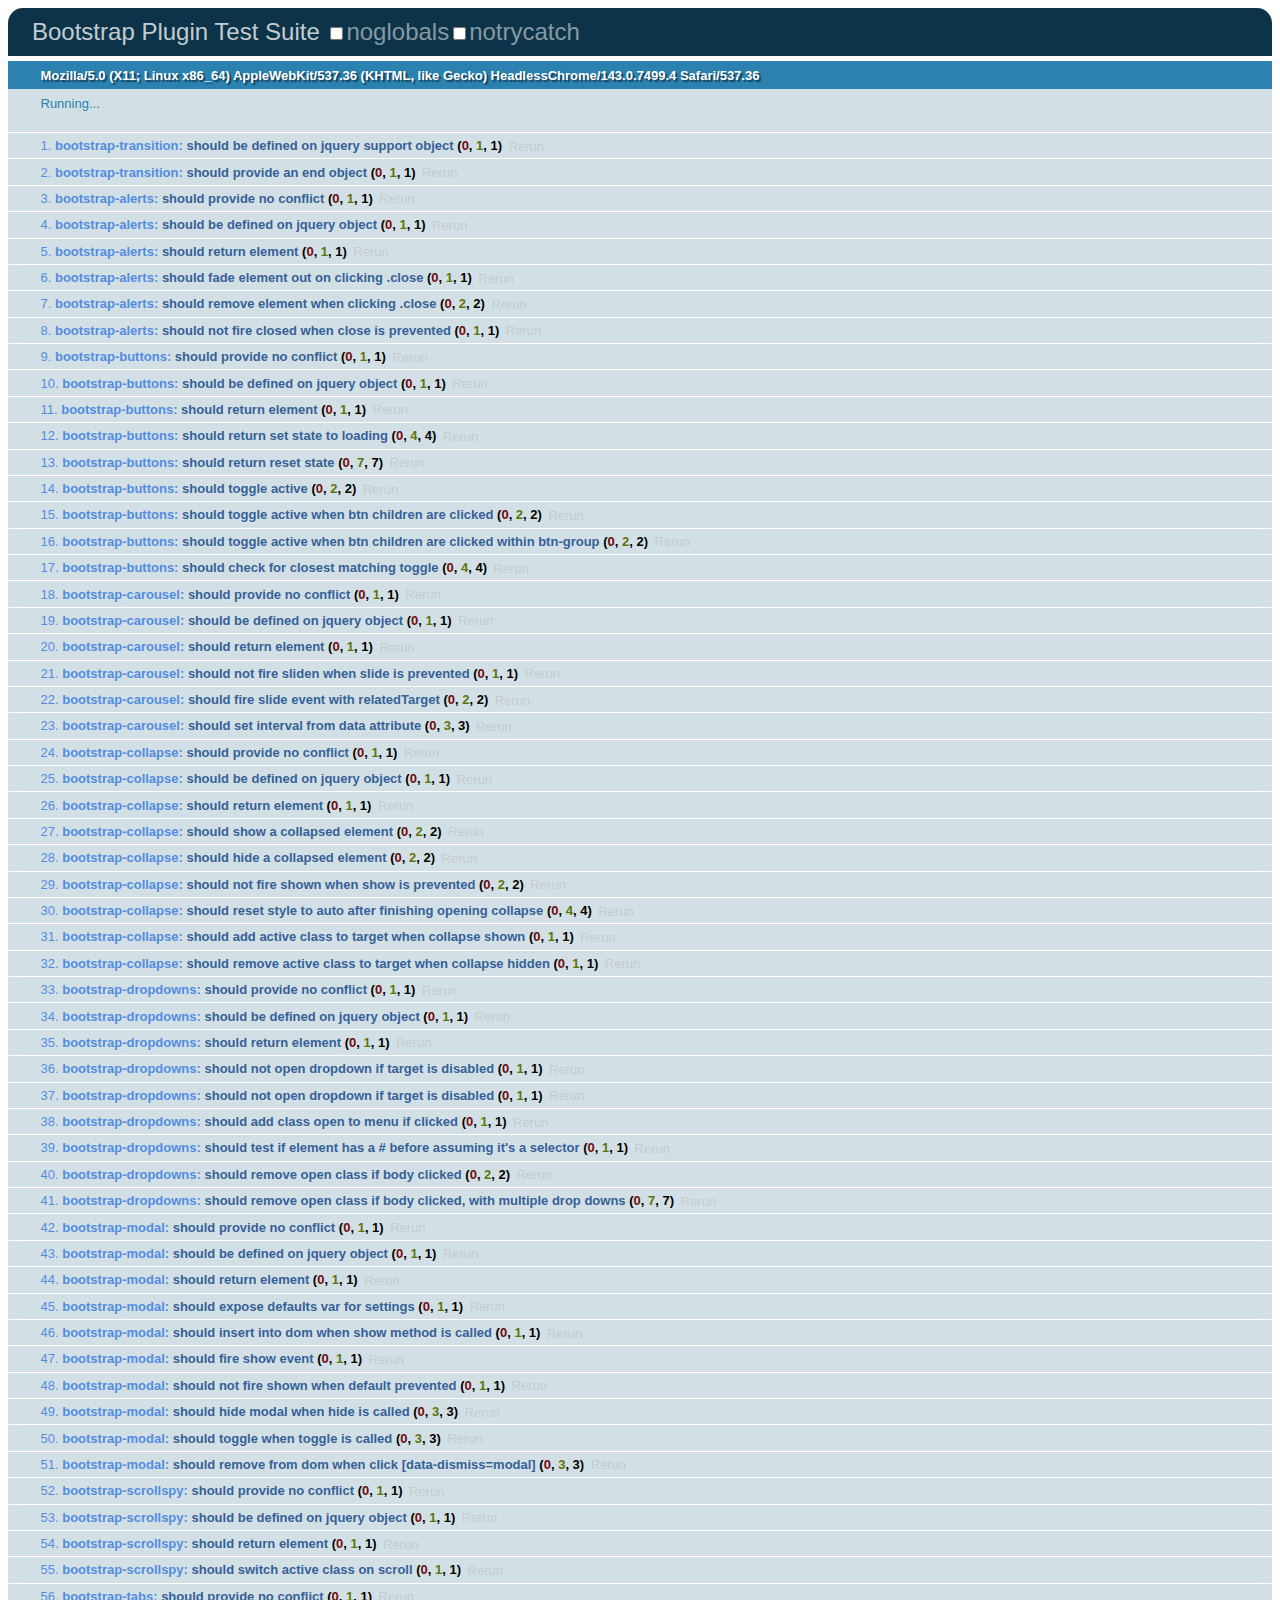
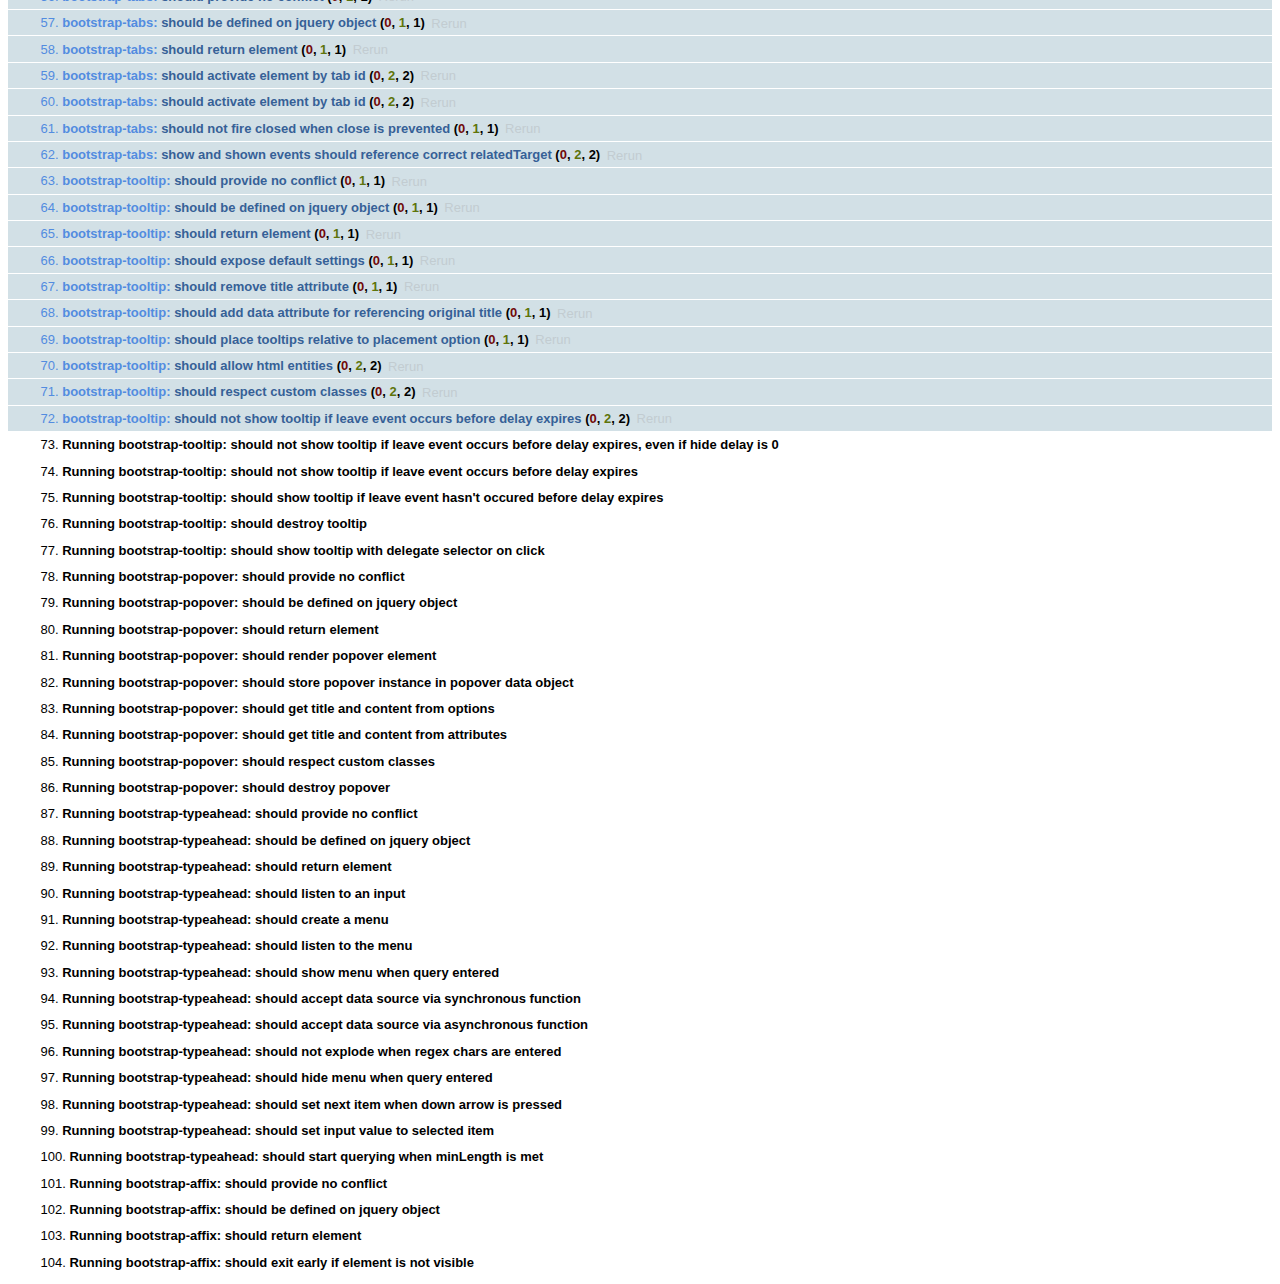
<file: js/tests/index.html>
<!DOCTYPE HTML>
<html>
<head>
  <title>Bootstrap Plugin Test Suite</title>

  <!-- jquery -->
  <!--<script src="http://code.jquery.com/jquery-1.7.min.js"></script>-->
  <script src="vendor/jquery.js"></script>

  <!-- qunit -->
  <link rel="stylesheet" href="vendor/qunit.css" type="text/css" media="screen" />
  <script src="vendor/qunit.js"></script>

  <!-- phantomjs logging script-->
  <script src="unit/bootstrap-phantom.js"></script>

  <!--  plugin sources -->
  <script src="../../js/bootstrap-transition.js"></script>
  <script src="../../js/bootstrap-alert.js"></script>
  <script src="../../js/bootstrap-button.js"></script>
  <script src="../../js/bootstrap-carousel.js"></script>
  <script src="../../js/bootstrap-collapse.js"></script>
  <script src="../../js/bootstrap-dropdown.js"></script>
  <script src="../../js/bootstrap-modal.js"></script>
  <script src="../../js/bootstrap-scrollspy.js"></script>
  <script src="../../js/bootstrap-tab.js"></script>
  <script src="../../js/bootstrap-tooltip.js"></script>
  <script src="../../js/bootstrap-popover.js"></script>
  <script src="../../js/bootstrap-typeahead.js"></script>
  <script src="../../js/bootstrap-affix.js"></script>

  <!-- unit tests -->
  <script src="unit/bootstrap-transition.js"></script>
  <script src="unit/bootstrap-alert.js"></script>
  <script src="unit/bootstrap-button.js"></script>
  <script src="unit/bootstrap-carousel.js"></script>
  <script src="unit/bootstrap-collapse.js"></script>
  <script src="unit/bootstrap-dropdown.js"></script>
  <script src="unit/bootstrap-modal.js"></script>
  <script src="unit/bootstrap-scrollspy.js"></script>
  <script src="unit/bootstrap-tab.js"></script>
  <script src="unit/bootstrap-tooltip.js"></script>
  <script src="unit/bootstrap-popover.js"></script>
  <script src="unit/bootstrap-typeahead.js"></script>
  <script src="unit/bootstrap-affix.js"></script>
</head>
<body>
  <div>
    <h1 id="qunit-header">Bootstrap Plugin Test Suite</h1>
    <h2 id="qunit-banner"></h2>
    <h2 id="qunit-userAgent"></h2>
    <ol id="qunit-tests"></ol>
    <div id="qunit-fixture"></div>
  </div>
</body>
</html>
</file>
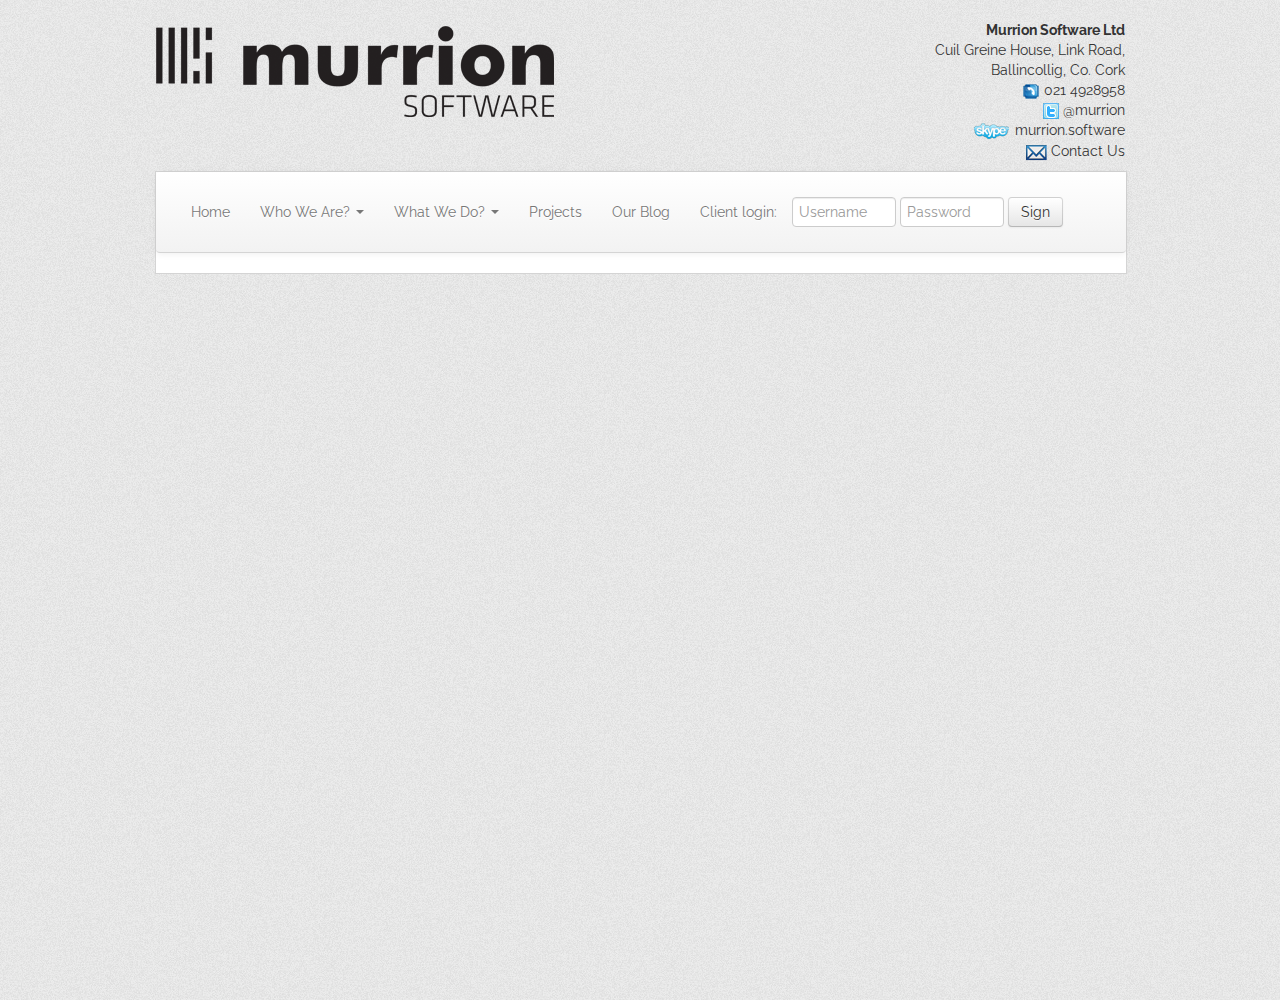
<file: head.html>
<!DOCTYPE html>
<html lang="en">
<head>
<meta charset="utf-8">
<title>Murrion Software - Home Page</title>
<meta name="viewport" content="width=device-width, initial-scale=1.0">
<meta name="description" content="">
<meta name="author" content="Donna Murphy">

<!-- Le styles -->
<link href="css/style.css" rel="stylesheet">
<style type="text/css">
html {
	background: url(img/bg.jpg);
	background-repeat:repeat;
	height:100%;
}
body {
	background-color:transparent;
	/* padding-top: 60px;*/
        padding-bottom: 40px;
	height: 100%;
	padding-bottom: 100px;
        
}

}

</style>
<link href="css/bootstrap-responsive.css" rel="stylesheet">

<!-- HTML5 shim, for IE6-8 support of HTML5 elements -->
<!--[if lt IE 9]>
      <script src="http://html5shim.googlecode.com/svn/trunk/html5.js"></script>
    <![endif]-->

<!-- Fav and touch icons -->
<link rel="apple-touch-icon-precomposed" sizes="144x144" href="ico/apple-touch-icon-144-precomposed.png">
<link rel="apple-touch-icon-precomposed" sizes="114x114" href="ico/apple-touch-icon-114-precomposed.png">
<link rel="apple-touch-icon-precomposed" sizes="72x72" href="ico/apple-touch-icon-72-precomposed.png">
<link rel="apple-touch-icon-precomposed" href="ico/apple-touch-icon-57-precomposed.png">
<link rel="shortcut icon" href="ico/favicon.png">
<link href='http://fonts.googleapis.com/css?family=Jacques+Francois+Shadow|Elsie|Junge|Raleway' rel='stylesheet' type='text/css'>
<link href='http://fonts.googleapis.com/css?family=Open+Sans+Condensed:300' rel='stylesheet' type='text/css'>

<basefont face="Raleway, sans-serif">
</head>

<body>
<div class="container">
<div class="row-fluid">
  <div class="span5 offset1"> <br><a class="brand" href="#"><img src="img/logo.png"></a> </div>
  <div class="span3 offset2">
    <p align="right"> 
    <br><b>Murrion Software Ltd</b><br>
    Cuil Greine House, Link Road,<br>
    Ballincollig, Co. Cork<br>    
    <img src="img/phone.png"> 021 4928958<br>
    <a href="http://twitter.com/@murrion" target="_blank"><img src="img/tiny_twitter.jpg"></a> @murrion <br>
    <a href="skype:murrion.software?call" target="_blank"><img src="img/tinyskype.png"></a> murrion.software<br>
    <a href="../contact.html"><img src="img/mailicon.png"></a> Contact Us<br>
    </p>
  </div>
</div>
<div class="row" id="holder">
  <div class="span10 offset1" id="page"> <!--wrap around contents--> 
    <!--navbar-->
    <div class="row">
      <div class="span10">
        <div class="navbar">
          <div class="navbar-inner"> <a class="btn btn-navbar" data-toggle="collapse" data-target=".nav-collapse"> <span class="icon-bar"></span> <span class="icon-bar"></span> <span class="icon-bar"></span> </a>
            <div class="nav-collapse collapse">
              <ul class="nav">
                <li><a href="index.html">Home</a></li>
                <li class="dropdown"> <a href="whoweare.html" class="dropdown-toggle" data-toggle="dropdown">Who We Are? <b class="caret"></b></a>
                  <ul class="dropdown-menu">
                    <li><a href="whoweare.html">About Us</a></li>
                    <li><a href="whoweare.html#ourteam">Our Team</a></li>
                  </ul>
                </li>
                <li class="dropdown"> <a href="whatwedo.html" class="dropdown-toggle" 
                    data-toggle="dropdown">What We Do? <b class="caret"></b> </a>
                  <ul class="dropdown-menu">
                    <li><a href="whatwedo.html">Services</a></li>
                    <li><a href="whatwedo.html">Benefits</a></li>
                    <li><a href="whatwedo.html">Support</a></li>
                  </ul>
                </li>
                <li><a href="projects.html">Projects</a></li>
                <li><a href="blog.html">Our Blog</a></li>
                <li class="disabled"><a href="#">Client login:</a></li>
                <li>
               <form class="navbar-form form-inline">              
             		<input class="span2a" type="text" placeholder="Username"></label>
                	<input class="span2a" type="password" placeholder="Password">
                	<button type="submit" class="btn">Sign </button>
              </form>
              </li>
              </ul>
            </div>
            
          </div>
          <!--navbar-inner--> 
        </div>
        <!--navbar--> 
      </div>
      <!--End of Row1 span--> 
    </div>
    <!--End Of Row 1 menu bar-->
</file>
<file: js/tests/vendor/qunit.css>
/**
 * QUnit - A JavaScript Unit Testing Framework
 *
 * http://docs.jquery.com/QUnit
 *
 * Copyright (c) 2012 John Resig, Jörn Zaefferer
 * Dual licensed under the MIT (MIT-LICENSE.txt)
 * or GPL (GPL-LICENSE.txt) licenses.
 */

/** Font Family and Sizes */

#qunit-tests, #qunit-header, #qunit-banner, #qunit-testrunner-toolbar, #qunit-userAgent, #qunit-testresult {
	font-family: "Helvetica Neue Light", "HelveticaNeue-Light", "Helvetica Neue", Calibri, Helvetica, Arial, sans-serif;
}

#qunit-testrunner-toolbar, #qunit-userAgent, #qunit-testresult, #qunit-tests li { font-size: small; }
#qunit-tests { font-size: smaller; }


/** Resets */

#qunit-tests, #qunit-tests ol, #qunit-header, #qunit-banner, #qunit-userAgent, #qunit-testresult {
	margin: 0;
	padding: 0;
}


/** Header */

#qunit-header {
	padding: 0.5em 0 0.5em 1em;

	color: #8699a4;
	background-color: #0d3349;

	font-size: 1.5em;
	line-height: 1em;
	font-weight: normal;

	border-radius: 15px 15px 0 0;
	-moz-border-radius: 15px 15px 0 0;
	-webkit-border-top-right-radius: 15px;
	-webkit-border-top-left-radius: 15px;
}

#qunit-header a {
	text-decoration: none;
	color: #c2ccd1;
}

#qunit-header a:hover,
#qunit-header a:focus {
	color: #fff;
}

#qunit-banner {
	height: 5px;
}

#qunit-testrunner-toolbar {
	padding: 0.5em 0 0.5em 2em;
	color: #5E740B;
	background-color: #eee;
}

#qunit-userAgent {
	padding: 0.5em 0 0.5em 2.5em;
	background-color: #2b81af;
	color: #fff;
	text-shadow: rgba(0, 0, 0, 0.5) 2px 2px 1px;
}


/** Tests: Pass/Fail */

#qunit-tests {
	list-style-position: inside;
}

#qunit-tests li {
	padding: 0.4em 0.5em 0.4em 2.5em;
	border-bottom: 1px solid #fff;
	list-style-position: inside;
}

#qunit-tests.hidepass li.pass, #qunit-tests.hidepass li.running  {
	display: none;
}

#qunit-tests li strong {
	cursor: pointer;
}

#qunit-tests li a {
	padding: 0.5em;
	color: #c2ccd1;
	text-decoration: none;
}
#qunit-tests li a:hover,
#qunit-tests li a:focus {
	color: #000;
}

#qunit-tests ol {
	margin-top: 0.5em;
	padding: 0.5em;

	background-color: #fff;

	border-radius: 15px;
	-moz-border-radius: 15px;
	-webkit-border-radius: 15px;

	box-shadow: inset 0px 2px 13px #999;
	-moz-box-shadow: inset 0px 2px 13px #999;
	-webkit-box-shadow: inset 0px 2px 13px #999;
}

#qunit-tests table {
	border-collapse: collapse;
	margin-top: .2em;
}

#qunit-tests th {
	text-align: right;
	vertical-align: top;
	padding: 0 .5em 0 0;
}

#qunit-tests td {
	vertical-align: top;
}

#qunit-tests pre {
	margin: 0;
	white-space: pre-wrap;
	word-wrap: break-word;
}

#qunit-tests del {
	background-color: #e0f2be;
	color: #374e0c;
	text-decoration: none;
}

#qunit-tests ins {
	background-color: #ffcaca;
	color: #500;
	text-decoration: none;
}

/*** Test Counts */

#qunit-tests b.counts                       { color: black; }
#qunit-tests b.passed                       { color: #5E740B; }
#qunit-tests b.failed                       { color: #710909; }

#qunit-tests li li {
	margin: 0.5em;
	padding: 0.4em 0.5em 0.4em 0.5em;
	background-color: #fff;
	border-bottom: none;
	list-style-position: inside;
}

/*** Passing Styles */

#qunit-tests li li.pass {
	color: #5E740B;
	background-color: #fff;
	border-left: 26px solid #C6E746;
}

#qunit-tests .pass                          { color: #528CE0; background-color: #D2E0E6; }
#qunit-tests .pass .test-name               { color: #366097; }

#qunit-tests .pass .test-actual,
#qunit-tests .pass .test-expected           { color: #999999; }

#qunit-banner.qunit-pass                    { background-color: #C6E746; }

/*** Failing Styles */

#qunit-tests li li.fail {
	color: #710909;
	background-color: #fff;
	border-left: 26px solid #EE5757;
	white-space: pre;
}

#qunit-tests > li:last-child {
	border-radius: 0 0 15px 15px;
	-moz-border-radius: 0 0 15px 15px;
	-webkit-border-bottom-right-radius: 15px;
	-webkit-border-bottom-left-radius: 15px;
}

#qunit-tests .fail                          { color: #000000; background-color: #EE5757; }
#qunit-tests .fail .test-name,
#qunit-tests .fail .module-name             { color: #000000; }

#qunit-tests .fail .test-actual             { color: #EE5757; }
#qunit-tests .fail .test-expected           { color: green;   }

#qunit-banner.qunit-fail                    { background-color: #EE5757; }


/** Result */

#qunit-testresult {
	padding: 0.5em 0.5em 0.5em 2.5em;

	color: #2b81af;
	background-color: #D2E0E6;

	border-bottom: 1px solid white;
}

/** Fixture */

#qunit-fixture {
	position: absolute;
	top: -10000px;
	left: -10000px;
}

/** Runoff */

#qunit-fixture {
  display:none;
}
</file>
<file: css/style.css>
@charset "utf-8";
/* CSS Document */

/*My Custom Style Sheet*/
/*I will first import bootstarp css*/

@import url(bootstrap.css);
/*now my custom styles*/
a.nodesign:link {color:  #FFF;}      /* unvisited link */
a.nodesign:visited {color:#fff;}  /* visited link */
a.nodesign:hover {color:#fff;}  /* mouse over link */
a.nodesign:active {color:#fff;}  /* selected link */ 

#holder {
	min-height: 100%;
	height: auto !important;
	height: 100%;
	margin-bottom:-5px;
}
#spanbg {
	background-color: transparent;
	margin-top:20px;
	-webkit-border-radius: 10px;
	-moz-border-radius: 10px;
	border-radius: 10px;
}
#page {
	background-color: #FFF;
	border: 1px solid #d4d4d4;
	min-height: 100%;
	margin-bottom:-5px;
}


footer {
	background-color:#666;
	-webkit-border-radius: 10px;
	-moz-border-radius: 10px;
	border-bottom-left-radius: 10px;
	border-bottom-right-radius: 10px;
	margin-bottom: -1px;
	height:100px;
}


h1 {
	font-family: 'Open Sans Condensed', sans-serif;
}

#title{
font-style: italic;
color: #666;
}

p.textbox {
	padding-left:20px;
	padding-right:20px;
	text-align:justify;
}

p.contenttext, .contenttext {
	padding-left:50px;
	padding-right:50px;
	text-align:justify;
}

.span3, {
 background-color:#fff;
 margin-top:20px;
 -webkit-border-radius: 10px;
 -moz-border-radius: 10px;
 border-radius: 10px;
}
/*h1 {
	font-family: 'Crafty Girls', cursive;
	background-color: #FDCEF5;
	
	}*/
</file>
